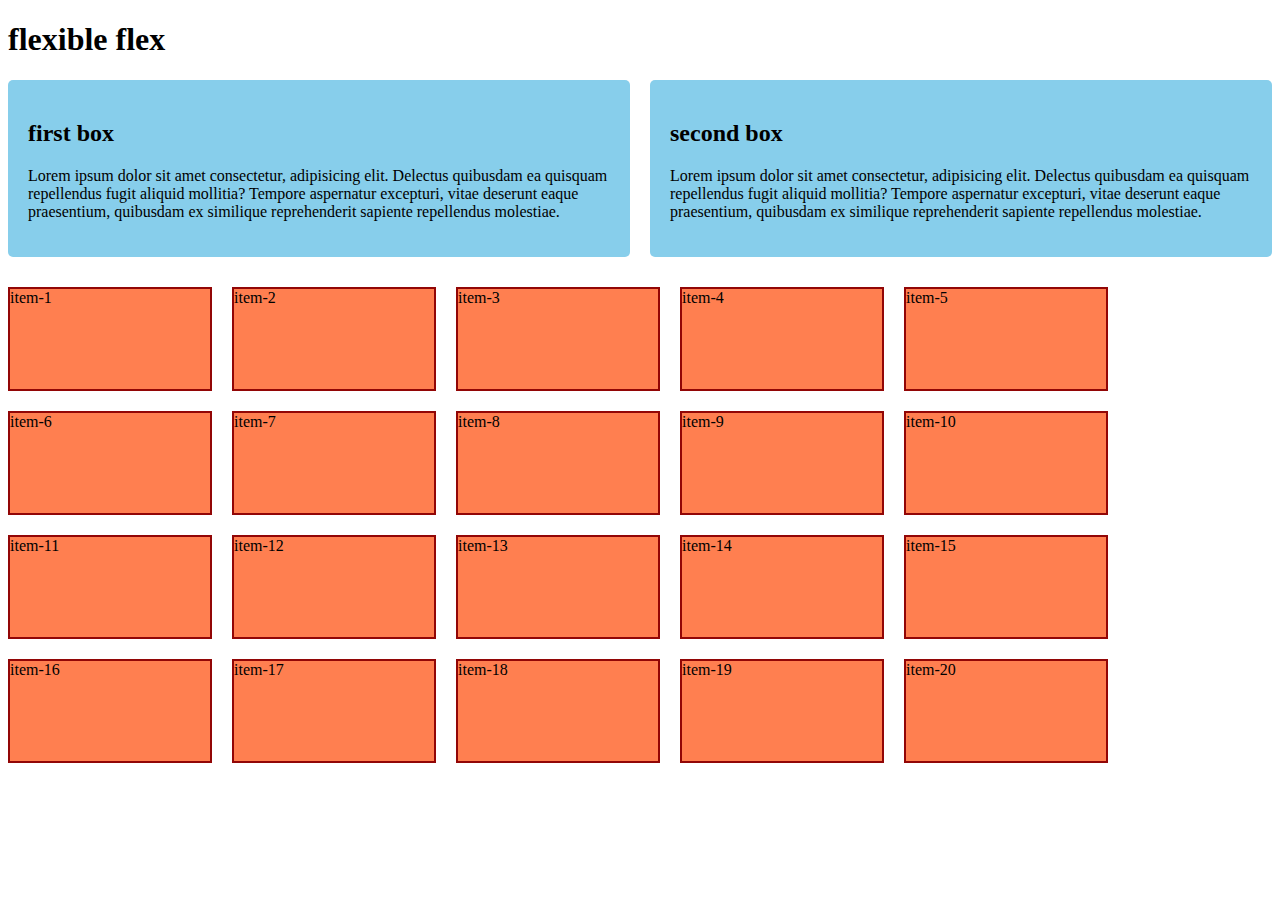
<file: index.html>
<!DOCTYPE html>
<html lang="en">
<head>
    <meta charset="UTF-8">
    <meta name="viewport" content="width=device-width, initial-scale=1.0">
    <meta http-equiv="X-UA-Compatible" content="IE=edge">
    <title>responsive my website</title>
    <style>
        .container{
            display: flex;
            gap: 20px;
        }
        .box{
            background-color: skyblue;
            padding: 20px;
            border-radius: 5px;
        }
        .container2{
            display: flex;
            gap: 20px;
            flex-wrap: wrap;
            margin-top: 30px;
        }
        .item{
            border: 2px solid rgb(146, 6, 6);
            background-color: coral;
            width: 200px;
            height: 100px;
        }
        @media screen and (max-width:576px) {
            .container{
                flex-direction:column;
            }
        }
        @media screen and ( max-width:576px) {
           .container2{
            flex-direction: column;
           }
        }
    </style>
</head>
<body>
    <header>
        <h1>flexible flex</h1>
        <div class="container">
            <div class="box">
                <h2>first box</h2>
                <p>Lorem ipsum dolor sit amet consectetur, adipisicing elit. Delectus quibusdam ea quisquam repellendus fugit aliquid mollitia? Tempore aspernatur excepturi, vitae deserunt eaque praesentium, quibusdam ex similique reprehenderit sapiente repellendus molestiae.</p>
            </div>
            <div class="box">
                <h2>second box</h2>
                <p>Lorem ipsum dolor sit amet consectetur, adipisicing elit. Delectus quibusdam ea quisquam repellendus fugit aliquid mollitia? Tempore aspernatur excepturi, vitae deserunt eaque praesentium, quibusdam ex similique reprehenderit sapiente repellendus molestiae.</p>
            </div>
        </div>
        <div class="container2">
            <div class="item">item-1</div>
            <div class="item">item-2</div>
            <div class="item">item-3</div>
            <div class="item">item-4</div>
            <div class="item">item-5</div>
            <div class="item">item-6</div>
            <div class="item">item-7</div>
            <div class="item">item-8</div>
            <div class="item">item-9</div>
            <div class="item">item-10</div>
            <div class="item">item-11</div>
            <div class="item">item-12</div>
            <div class="item">item-13</div>
            <div class="item">item-14</div>
            <div class="item">item-15</div>
            <div class="item">item-16</div>
            <div class="item">item-17</div>
            <div class="item">item-18</div>
            <div class="item">item-19</div>
            <div class="item">item-20</div>
        </div>
    </header>
</body>
</html>
</file>
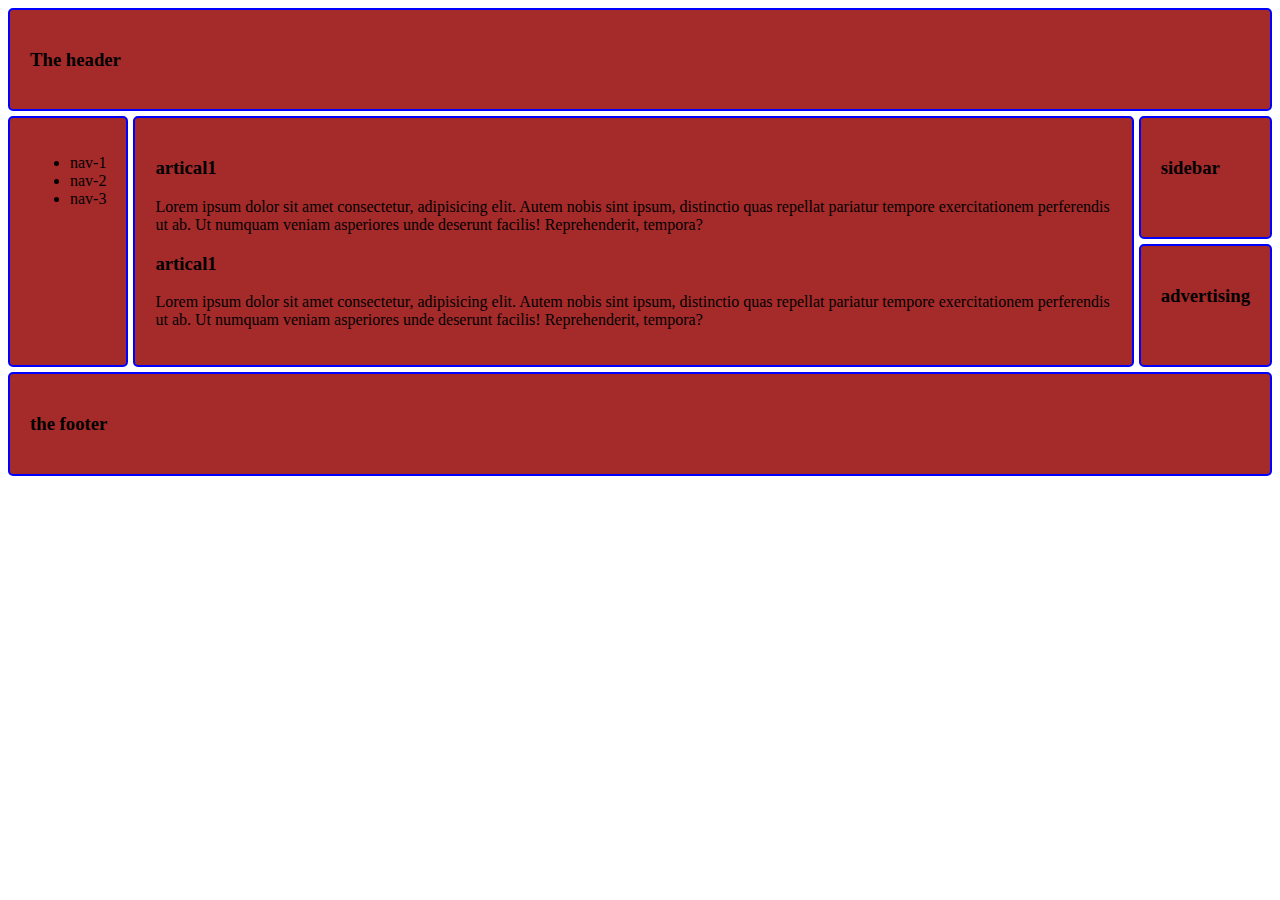
<file: anothertypegrid.html>
<!DOCTYPE html>
<html lang="en">
<head>
    <meta charset="UTF-8">
    <meta name="viewport" content="width=device-width, initial-scale=1.0">
    <meta http-equiv="X-UA-Compatible" content="IE=edge">
    <title>Document</title>
    <link rel="stylesheet" href="styles/anothertyoegrid.css">
</head>
<body class="container">
    <header class="header">
        <h3>The header</h3>
    </header>
    <nav class="nav">
         <ul>
            <li>nav-1</li>
            <li>nav-2</li>
            <li>nav-3</li>
         </ul>
    </nav>
    <main class="main">
        <article>
            <h3>artical1</h3>
            <p>Lorem ipsum dolor sit amet consectetur, adipisicing elit. Autem nobis sint ipsum, distinctio quas repellat pariatur tempore exercitationem perferendis ut ab. Ut numquam veniam asperiores unde deserunt facilis! Reprehenderit, tempora?</p>
        </article>
        <article>
            <h3>artical1</h3>
            <p>Lorem ipsum dolor sit amet consectetur, adipisicing elit. Autem nobis sint ipsum, distinctio quas repellat pariatur tempore exercitationem perferendis ut ab. Ut numquam veniam asperiores unde deserunt facilis! Reprehenderit, tempora?</p>
        </article>
    </main>
   
         <div class="sidebar">
           <h3>sidebar</h3>
         </div>
         <div class="advertise">
          <h3>advertising</h3>
         </div>
    
    <footer class="footer">

        <h3>the footer</h3>
    </footer>
</body>
</html>
</file>
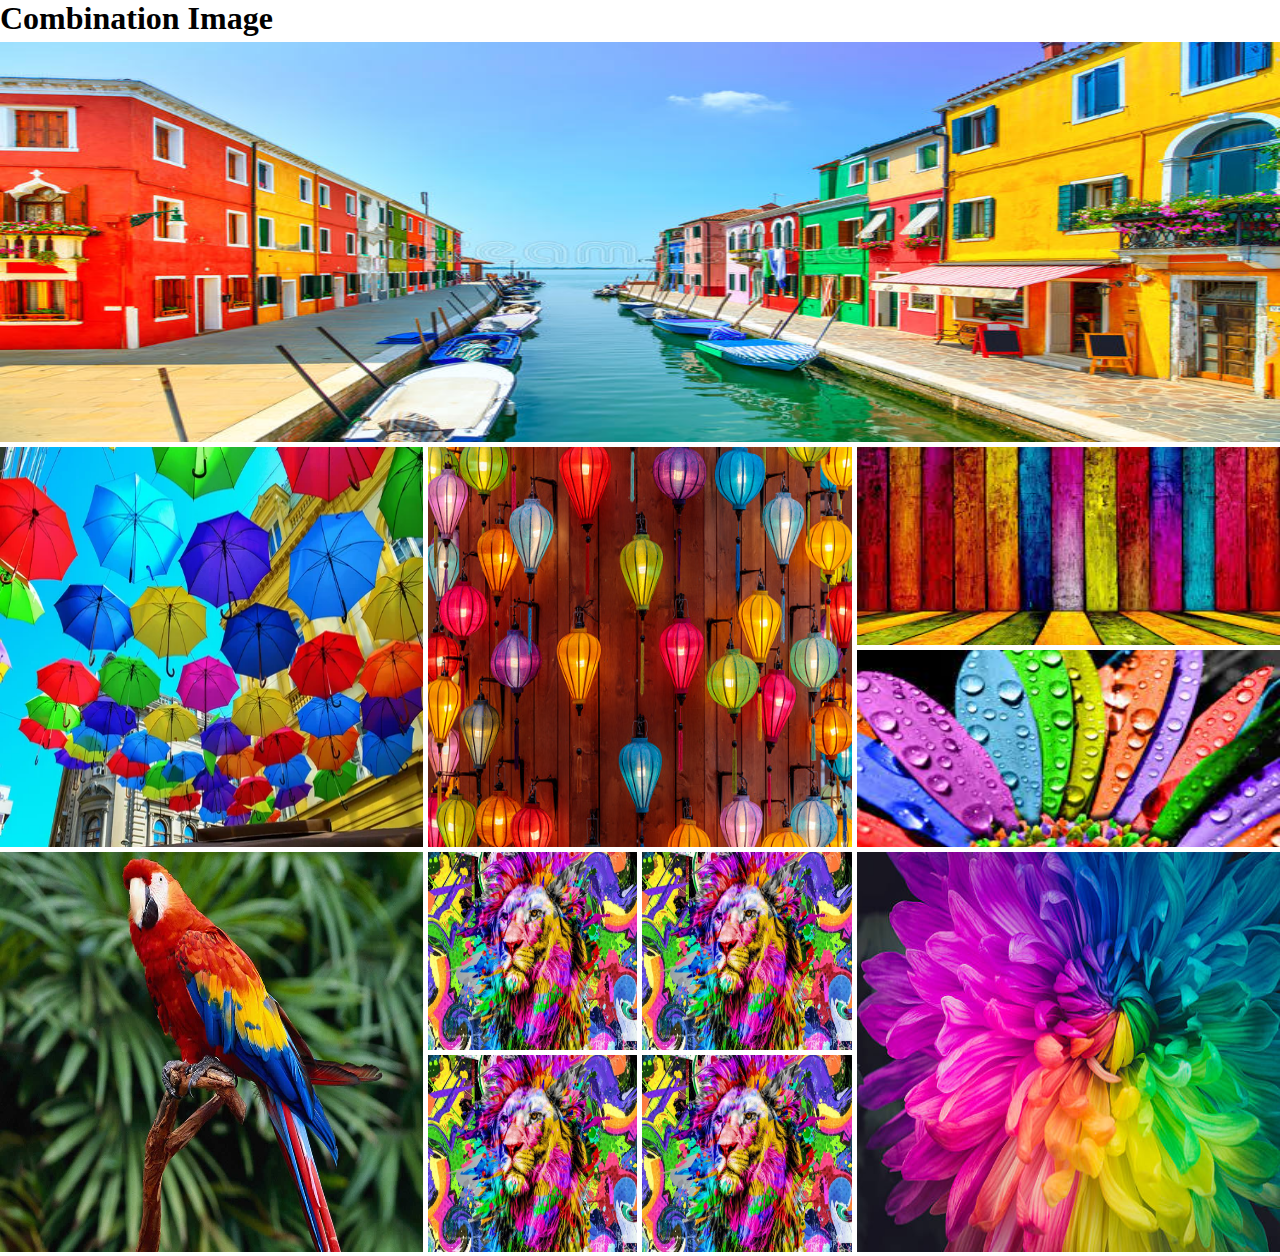
<file: collage.html>
<!DOCTYPE html>
<html lang="en">
<head>
    <meta charset="UTF-8">
    <meta name="viewport" content="width=device-width, initial-scale=1.0">
    <meta http-equiv="X-UA-Compatible" content="IE=edge">
    <title>Document</title>
    <link rel="stylesheet" href="styles/collage.css">
</head>
<body>
    <header>
        <h1>Combination Image</h1>
    </header>
    <main>
        <section>
            <div class="section-1-container">
                <div class="row">
                    <img src="images/images/A.jpg" alt="">
                </div>
                <div class="row">
                    <div class="item">
                        <img src="images/images/B.jpg" alt="">
                    </div>
                    <div class="item">
                        <img src="images/images/C.jpg" alt="">
                    </div>
                    <div class="item">
                        <div class="item-1">
                            <img src="images/images/D.jpg" alt="">
                        </div>
                        <div class="item-2">
                            <img src="images/images/E.jpg" alt="">
                        </div>
                    </div>
                </div>
                <div class="row">
                    <div>
                        <img src="images/images/F.jpg" alt="">
                    </div>
                    <div class="img-4">
                        <img src="images/images/G.jpg" alt="">
                        <img src="images/images/G.jpg" alt="">
                        <img src="images/images/G.jpg" alt="">
                        <img src="images/images/G.jpg" alt="">
                    </div>
                    <div>
                        <img src="images/images/H.jpg" alt="">
                    </div>
                </div>
            </div>
            
        </section>
    </main>
</body>
</html>
</file>
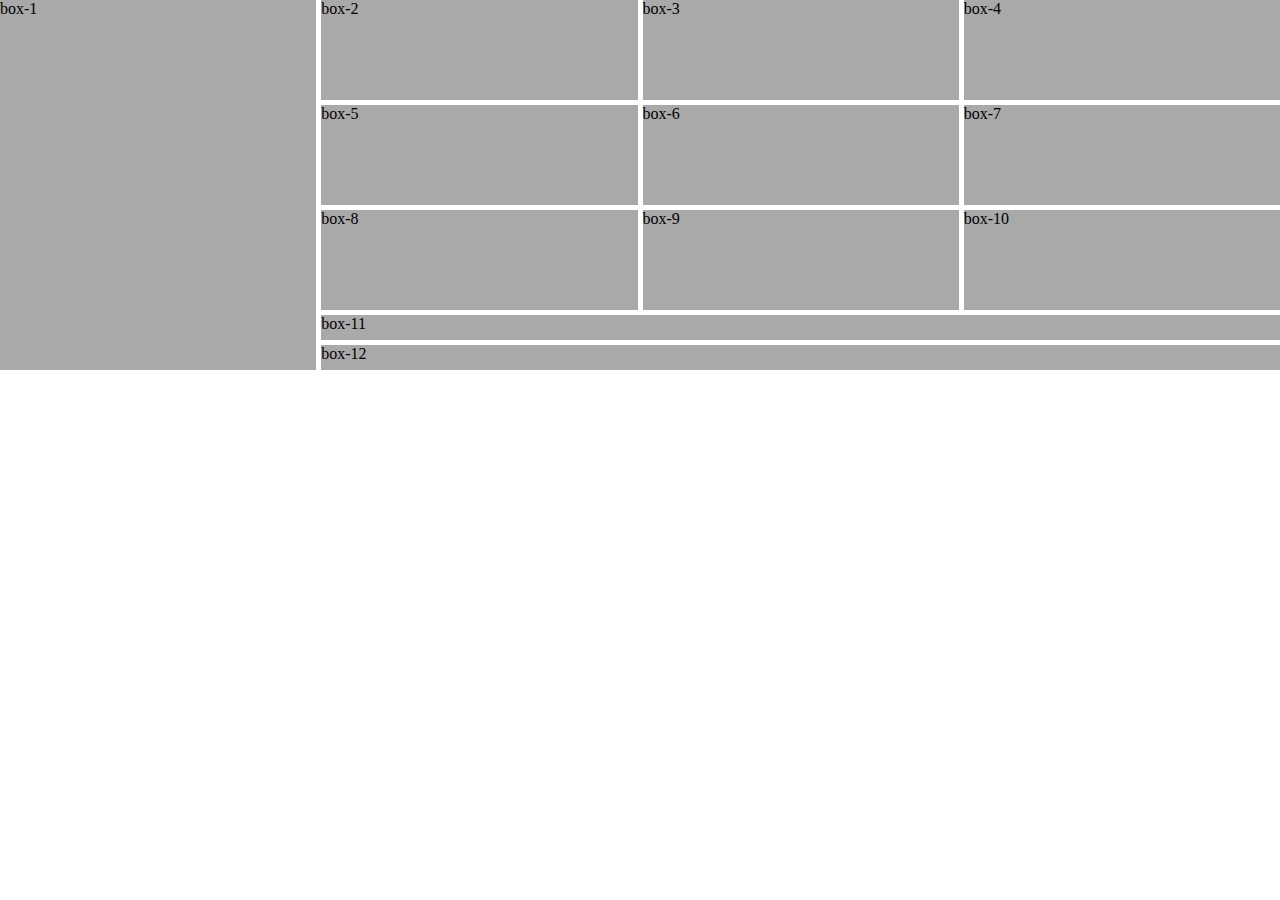
<file: grid.html>
<!DOCTYPE html>
<html lang="en">
<head>
    <meta charset="UTF-8">
    <meta name="viewport" content="width=device-width, initial-scale=1.0">
    <meta http-equiv="X-UA-Compatible" content="IE=edge">
    <title>Document</title>
    <link rel="stylesheet" href="styles/grid.css">
</head>
<body>
    <div class="container">
        <div class="box" id="box-1">box-1</div>
        <div class="box" id="box-2">box-2</div>
        <div class="box" id="box-3">box-3</div>
        <div class="box" id="box-4">box-4</div>
        <div class="box" id="box-5">box-5</div>
        <div class="box" id="box-6">box-6</div>
        <div class="box" id="box-7">box-7</div>
        <div class="box" id="box-8">box-8</div>
        <div class="box" id="box-9">box-9</div>
        <div class="box" id="box-10">box-10</div>
        <div class="box" id="box-11">box-11</div>
        <div class="box" id="box-12">box-12</div>
    </div>
</body>
</html>
</file>
<file: styles/anothertyoegrid.css>
.header , .nav , .main , .sidebar , .advertise , .footer{
    background-color: brown;
    border: 2px solid blue;
    padding: 20px;
    border-radius: 5px;
    gap: 5px;
}
.header{
    grid-area: header;
}
.nav{
    grid-area: nav;
}
.main{
    grid-area: main;
}
.sidebar{
    grid-area: sidebar;
  
}
.advertise{
    grid-area: advertise;


}
.footer{
    grid-area: footer;
  
}

.container{
    display: grid;
    gap: 5px;
    grid-template-areas: 
    "header header header header"
    " nav main main sidebar"
    " nav main main advertise"
    " footer footer footer footer"
    ;
}
@media screen and ( max-width:576px) {
    .container{
        grid-template-areas:
        "header"
        "nav"
        "main"
        "sidebar"
        "advertise"
        "footer"
        ;
    }
}
@media screen and ( min-width:576px) and (max-width:992px) {
   .container{
    grid-template-areas: 
    " header header header"
    " nav nav nav"
    "sidebar main main"
    " advertise footer footer"
   } 
    ;
}
</file>
<file: styles/collage.css>
*{
    margin: 0px;
    padding: 0px;
}
img{
    width: 100%;
    height: 100%;
}
.row{
    height: 400px;
}
.row{
    display: flex;
    gap: 5px;
    margin-top: 5px;
}
.item-1 , .item-2{
    height: calc((100% - 5px)/2);

    
}
.item-2{
    margin-top:5px ;
}
.img-4{
    display: grid;
    grid-template-columns: repeat(2 ,1fr);
    gap: 5px;
    
}
.row > div{
    flex: 1;
}
@media screen and (max-width:576px) {
    .row{
        flex-direction: column;
        height: auto;
    }
    .img-4{
        grid-template-columns: repeat(1 , 1fr);
    }

}
@media screen and (min-width:576) and (max-width:972) {
    .row{
        flex-direction: column;
        height: auto;
}
</file>
<file: styles/grid.css>
*{
    margin: 0px;
    padding: 0px;
}
.container{
    display: grid;
    grid-template-columns: repeat(4 ,1fr);
    grid-template-rows: repeat(3 ,100px) 25px 25px;
    gap: 5px;
}
.box{
    background-color: darkgray;

}
#box-1{
    grid-row: span 5;
}
#box-11 , #box-12{
    grid-column: span 3;
}
</file>
